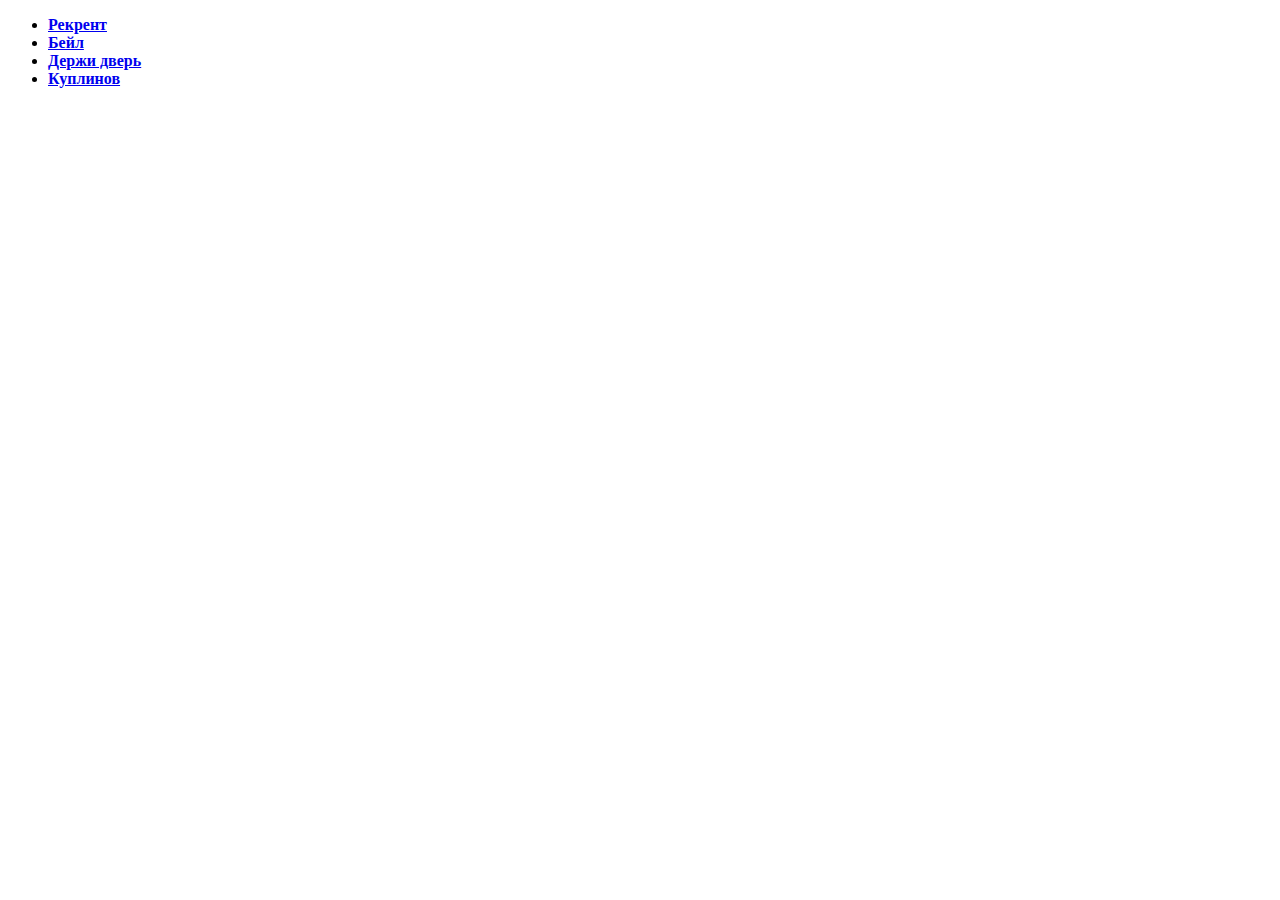
<file: streamers.html>
<!DOCTYPE html>
<html lang="en">
<head>
    <meta charset="UTF-8">
    <title>Стримеры</title>
</head>
<body>
<ul> 
    <li> <a href="https://www.twitch.tv/recrent" target="_blank"> <strong> Рекрент </strong></a> </li>
    <li> <a href="https://www.twitch.tv/dmitry_bale" target="_blank"> <strong> Бейл </strong></a> </li>
    <li> <a href="https://www.youtube.com/@DERGIDVER" target="_blank"> <strong> Держи дверь </strong></a> </li>
    <li> <a href="https://www.youtube.com/@kuplinovplay" target="_blank"> <strong> Куплинов </strong></a> </li>   
</ul> 
</body>
</html>
</file>
